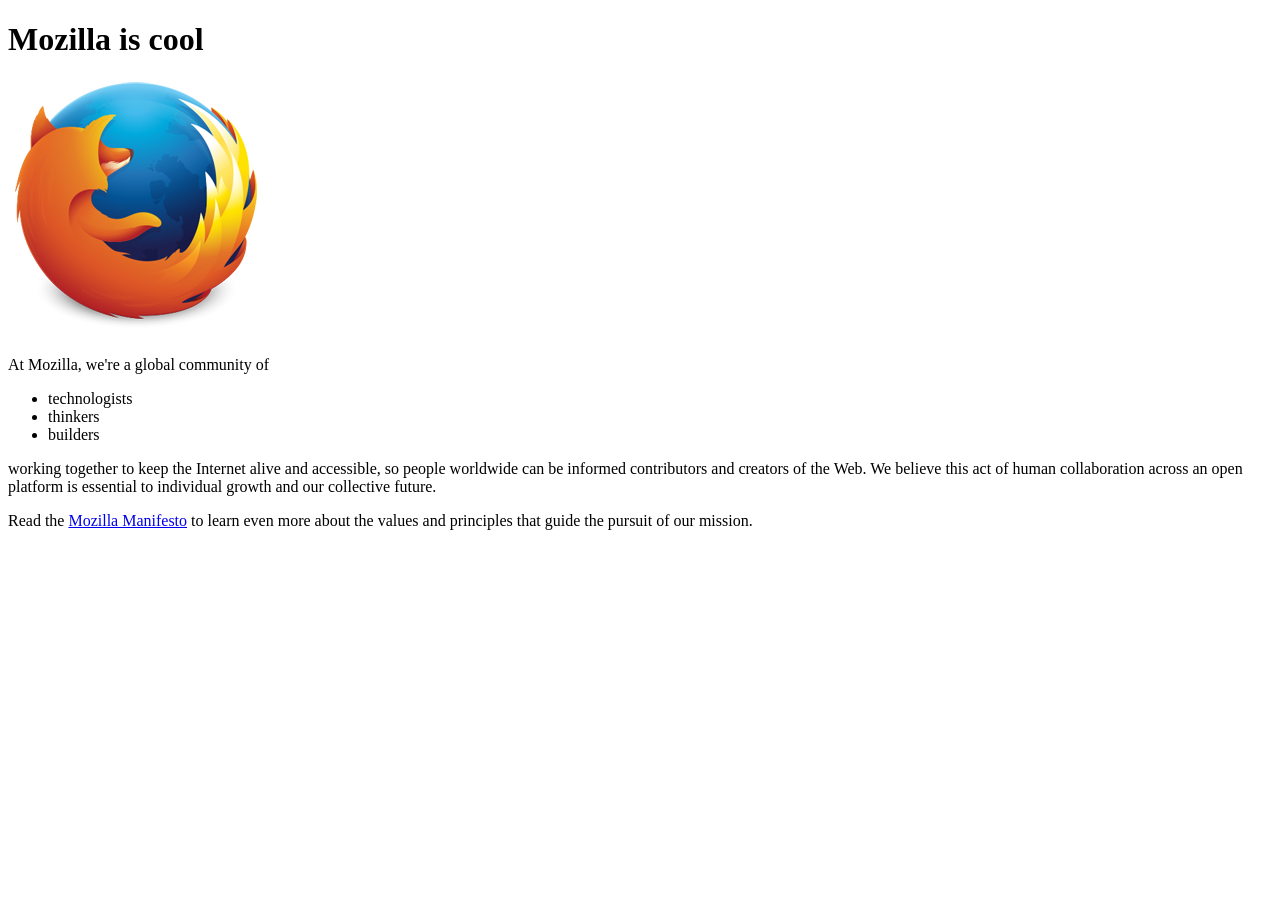
<file: part0/0.1/index.html>
<!DOCTYPE html>
<html lang="en">
<head>
    <meta charset="UTF-8">
    <meta http-equiv="X-UA-Compatible" content="IE=edge">
    <meta name="viewport" content="width=device-width, initial-scale=1.0">
    <title>My Test Page</title>
    <link rel="stylesheet" href="styles/styles.css">
</head>
<body>
    <h1>Mozilla is cool</h1>
    <img src="images/mozilla-firefox-icon-logo.png" alt="Firefox logo" />
    <p>At Mozilla, we're a global community of</p>
        <ul>
            <li>technologists</li>
            <li>thinkers</li>
            <li>builders</li>
        </ul>
    <p>working together to keep the Internet alive and accessible, so people worldwide can be informed contributors and creators of the Web. We believe this act of human collaboration across an open platform is essential to individual growth and our collective future.</p>
    <p>Read the <a href="https://www.mozilla.org/en-US/about/manifesto/">Mozilla Manifesto</a> to learn even more about the values and principles that guide the pursuit of our mission.</p>

</body>
</html>
</file>
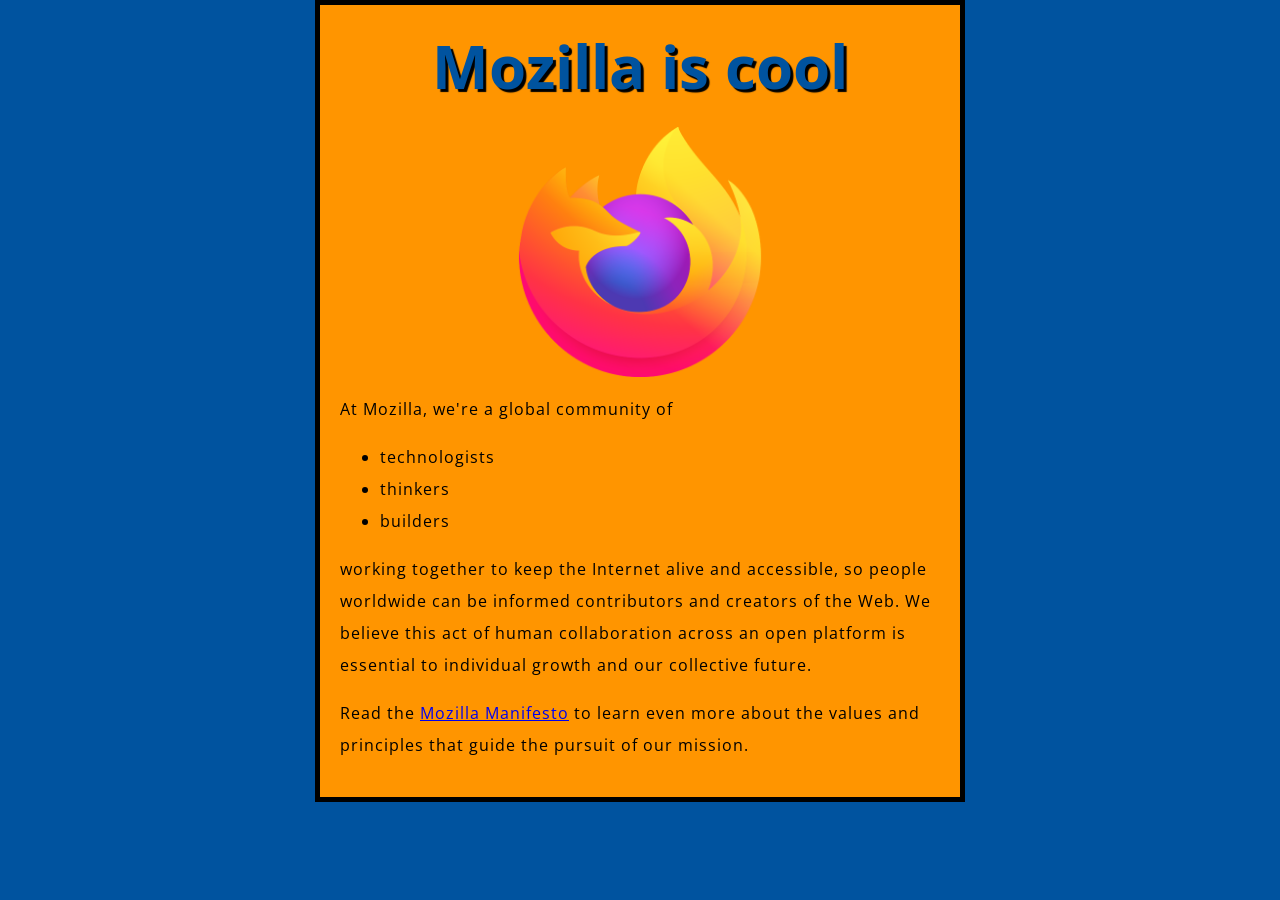
<file: part0/0.2/index.html>
<!DOCTYPE html>
<html lang="en">
<head>
    <meta charset="UTF-8">
    <meta http-equiv="X-UA-Compatible" content="IE=edge">
    <meta name="viewport" content="width=device-width, initial-scale=1.0">
    <title>My Test Page</title>
    <link
  href="https://fonts.googleapis.com/css?family=Open+Sans"
  rel="stylesheet" />

    <link rel="stylesheet" href="styles/styles.css">
</head>
<body>
    <h1>Mozilla is cool</h1>
    <img src="images/firefox-icon.png" alt="Firefox logo" />
    <p>At Mozilla, we're a global community of</p>
        <ul>
            <li>technologists</li>
            <li>thinkers</li>
            <li>builders</li>
        </ul>
    <p>working together to keep the Internet alive and accessible, so people worldwide can be informed contributors and creators of the Web. We believe this act of human collaboration across an open platform is essential to individual growth and our collective future.</p>
    <p>Read the <a href="https://www.mozilla.org/en-US/about/manifesto/">Mozilla Manifesto</a> to learn even more about the values and principles that guide the pursuit of our mission.</p>

</body>
</html>
</file>
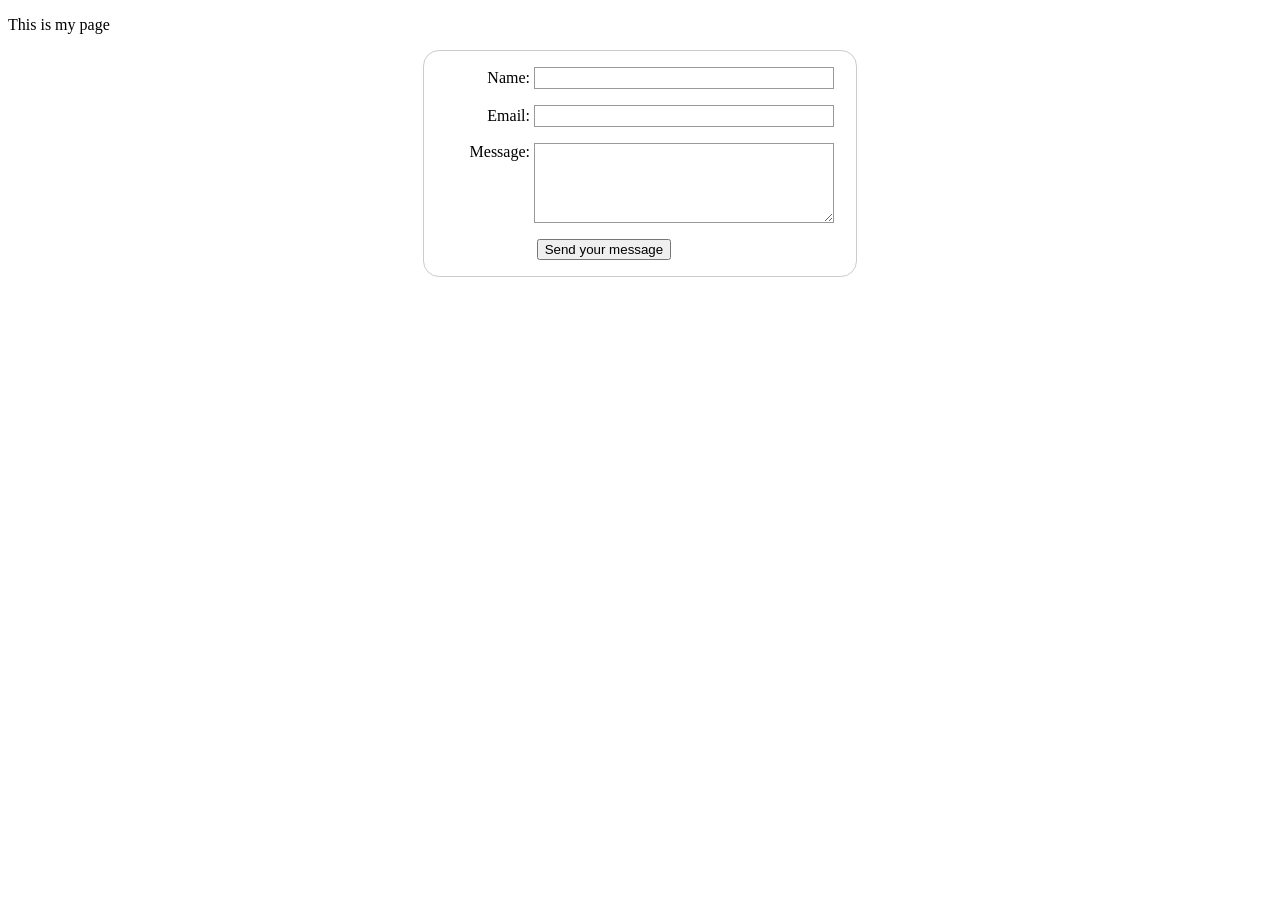
<file: part0/0.3/index.html>
<!DOCTYPE html>
<html lang="en-US">
  <head>
    <meta charset="utf-8" />
    <meta name="viewport" content="width=device-width" />
    <title>My test page</title>
    <link rel="stylesheet" href="styles.css" />
  </head>
  <body>
    <p>This is my page</p>
    <form action="/my-handling-form-page" method="post">
      <ul>
        <li>
          <label for="name">Name:</label>
          <input type="text" id="name" name="user_name" />
        </li>
        <li>
          <label for="mail">Email:</label>
          <input type="email" id="mail" name="user_email" />
        </li>
        <li>
          <label for="msg">Message:</label>
          <textarea id="msg" name="user_message"></textarea>
        </li>
        <li class="button">
          <button type="submit">Send your message</button>
        </li>
      </ul>
    </form>
  </body>
</html>
</file>
<file: part0/0.1/styles/styles.css>
html {
    margin: 0;
    
}
</file>
<file: part0/0.2/styles/styles.css>
html {
    font-size: 10px; 
    font-family: "Open Sans", sans-serif;
    background-color: #00539f;
}
body {
    width: 600px;
    margin: 0 auto;
    background-color: #ff9500;
    padding: 0 20px 20px 20px;
    border: 5px solid black;
}
img {
    width: 250px;
    display: block;
    margin: 0 auto;
}
  
h1 {
    font-size: 60px;
    text-align: center;
    margin: 0;
    padding: 20px 0;
    color: #00539f;
    text-shadow: 3px 3px 1px black;
}
  
p,
li {
    font-size: 16px;
    line-height: 2;
    letter-spacing: 1px;
}
</file>
<file: part0/0.3/styles.css>
form {
    /* Center the form on the page */
    margin: 0 auto;
    width: 400px;
    /* Form outline */
    padding: 1em;
    border: 1px solid #ccc;
    border-radius: 1em;
  }
  
  ul {
    list-style: none;
    padding: 0;
    margin: 0;
  }
  
  form li + li {
    margin-top: 1em;
  }
  
  label {
    /* Uniform size & alignment */
    display: inline-block;
    width: 90px;
    text-align: right;
  }
  
  input,
  textarea {
    /* To make sure that all text fields have the same font settings
       By default, textareas have a monospace font */
    font: 1em sans-serif;
  
    /* Uniform text field size */
    width: 300px;
    box-sizing: border-box;
  
    /* Match form field borders */
    border: 1px solid #999;
  }
  
  input:focus,
  textarea:focus {
    /* Additional highlight for focused elements */
    border-color: #000;
  }
  
  textarea {
    /* Align multiline text fields with their labels */
    vertical-align: top;
  
    /* Provide space to type some text */
    height: 5em;
  }
  
  .button {
    /* Align buttons with the text fields */
    padding-left: 90px; /* same size as the label elements */
  }
  
  button {
    /* This extra margin represent roughly the same space as the space
       between the labels and their text fields */
    margin-left: 0.5em;
  }
</file>
